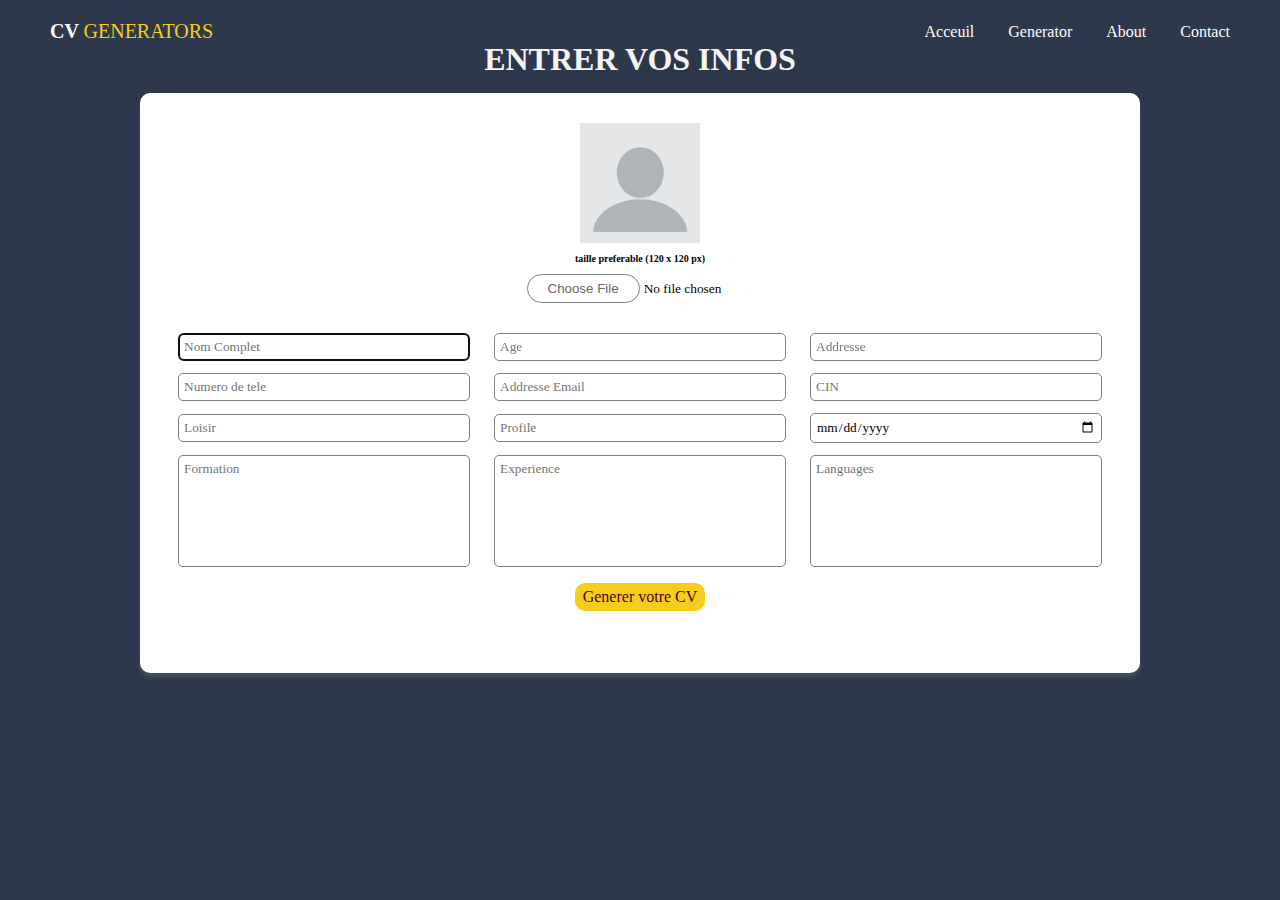
<file: index.html>
<!DOCTYPE html>
<html>
<head>
	<meta charset="utf-8">
	<meta name="viewport" content="width=device-width, initial-scale=1">
	<link rel="stylesheet" type="text/css" href="style.css">
	<title>CV GENERATORS</title>
	
</head>
<body>
	<nav>
		<h3><a href="#">CV <span>GENERATORS</span></a></h3>
		<ul>
			<li><a href="index1.html">Acceuil</a></li>
			<li><a href="#">Generator</a></li>
			<li><a href="index1.html#about">About</a></li>
			<li><a href="#">Contact</a></li>
		</ul>
	</nav>

<section class="content">
	<h1 style="margin-top: -2px;">ENTRER VOS INFOS</h1>

	<div class="container">

		<section class="info" style="height: 380px; margin-top: 35px;">
			<!-- Image -->
			<div id="ImagePreview">
			<img src="image/profilepic.jpeg" id="imageprofile">
			<h3 style="font-size: 10px; text-align: center; margin-top: -10px;" >taille preferable (120 x 120 px)</h3>
			</div>
			<!-- Form -->
		<form method="post" action="file.php" enctype="multipart/form-data" id="theForm">

			<input type="file" name="photo" id="photo"><br>
			<input type="text" name="fullname" placeholder="Nom Complet" autofocus class="zone" required>
			<input type="number" name="age" placeholder="Age" class="zone" required>
			<input type="text" name="addresse" placeholder="Addresse" class="zone"required>

			<input type="number" name="phonenum" placeholder="Numero de tele" class="zone" required>
			<input type="text" name="email" placeholder="Addresse Email" class="zone" required>
			<input type="text" name="Nationalite" placeholder="CIN" class="zone" required>

			<input type="text" name="loisir" placeholder="Loisir" class="zone" required>
			<input type="text" name="field" placeholder="Profile" class="zone" required>
			<input type="Date" name="date" class="zone" required>
			
			<div>
			<textarea style="resize: none;" class="zone" placeholder="Formation" name="formation" required></textarea>
			<textarea style="resize: none;" class="zone" placeholder="Experience" name="experience"></textarea required>
			<textarea style="resize: none;" name="language" placeholder="Languages" class="zone" required ></textarea><br>
			</div>

			<input type="submit" name="btn" value="Generer votre CV" class="btn">
			
		</form>
	</div>
	</section>
</section>
<script type="text/javascript" src="index.js"></script>
</body>
</html>
</file>
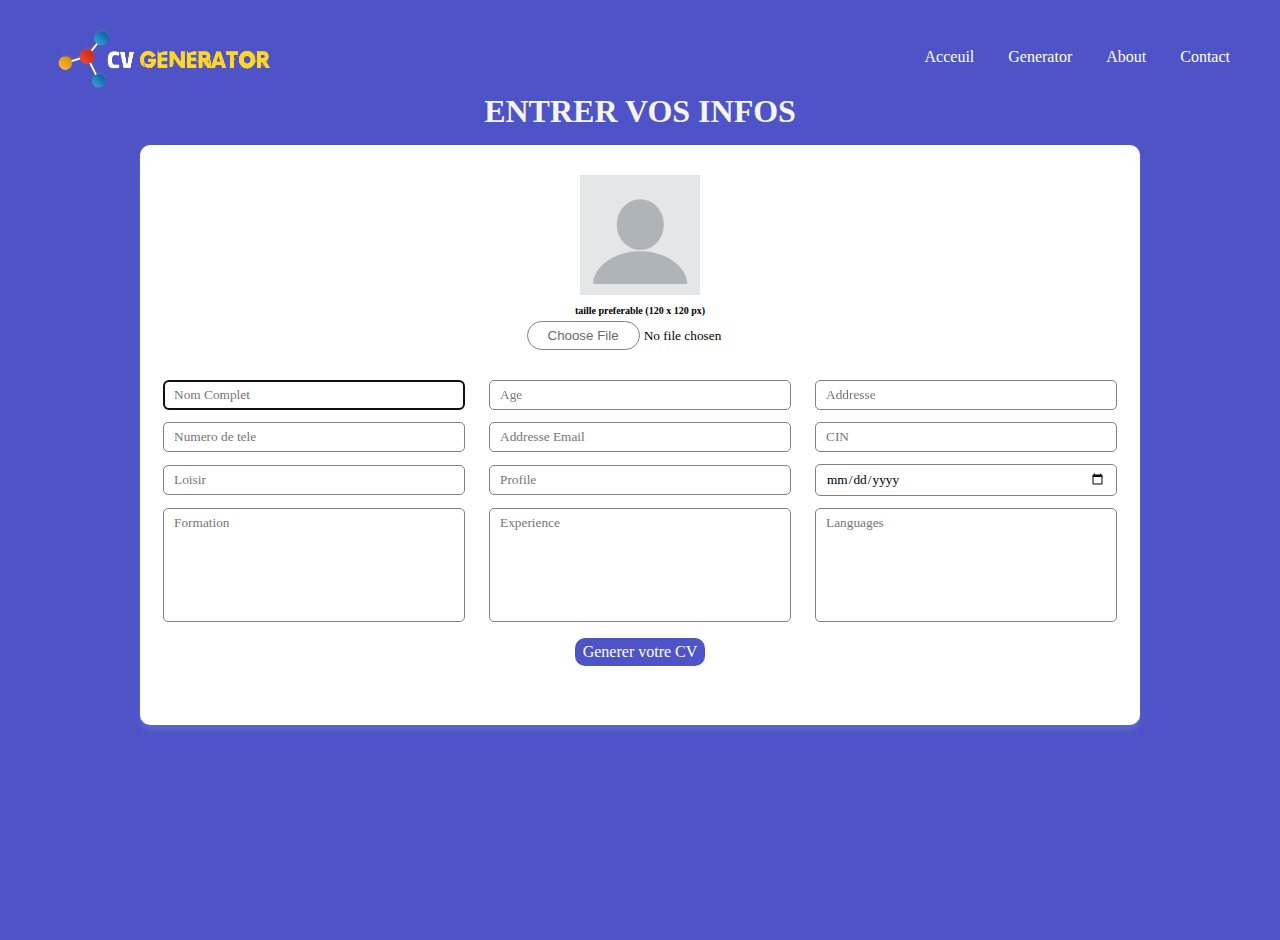
<file: my project/index.html>
<!DOCTYPE html>
<html>
<head>
	<meta charset="utf-8">
	<meta name="viewport" content="width=device-width, initial-scale=1">
	<link rel="stylesheet" type="text/css" href="style.css">
	<title>CV GENERATORS</title>
	
</head>
<body>
	<nav>
		<img src="image/logo3.png">
		<ul>
			<li><a href="index1.html">Acceuil</a></li>
			<li><a href="#">Generator</a></li>
			<li><a href="index1.html#about">About</a></li>
			<li><a href="#">Contact</a></li>
		</ul>
	</nav>

<section class="content">
	<h1 style="margin-top: -2px;">ENTRER VOS INFOS</h1>

	<div class="container">

		<section class="info" style="height: 380px; margin-top: 35px;">
			<!-- Image -->
			<div id="ImagePreview">
			<img src="image/profilepic.jpeg" id="imageprofile">
			<h3 style="font-size: 10px; text-align: center; margin-top: -10px;" >taille preferable (120 x 120 px)</h3>
			</div>
			<!-- Form -->
		<form method="post" action="file.php" enctype="multipart/form-data" id="theForm">

			<input type="file" name="photo" id="photo"><br>
			<input type="text" name="fullname" placeholder="Nom Complet" autofocus class="zone" required>
			<input type="number" name="age" placeholder="Age" class="zone" required>
			<input type="text" name="addresse" placeholder="Addresse" class="zone"required>

			<input type="number" name="phonenum" placeholder="Numero de tele" class="zone" required>
			<input type="text" name="email" placeholder="Addresse Email" class="zone" required>
			<input type="text" name="Nationalite" placeholder="CIN" class="zone" required>

			<input type="text" name="loisir" placeholder="Loisir" class="zone" required>
			<input type="text" name="field" placeholder="Profile" class="zone" required>
			<input type="Date" name="date" class="zone" required>
			
			<div>
			<textarea style="resize: none;" class="zone" placeholder="Formation" name="formation" required></textarea>
			<textarea style="resize: none;" class="zone" placeholder="Experience" name="experience"></textarea required>
			<textarea style="resize: none;" name="language" placeholder="Languages" class="zone" required ></textarea><br>
			</div>

			<input type="submit" name="btn" value="Generer votre CV" class="btn">
			
		</form>
	</div>
	</section>
</section>

<div class="area">
	<ul class="circles">
		<li></li> <li></li> <li></li> <li></li> <li></li>
		<li></li> <li></li> <li></li> <li></li> <li></li>
	</ul>
	
</div>



<script type="text/javascript" src="index.js"></script>
</body>
</html>
</file>
<file: style.css>
*{
	font-family: cairo;
	padding: 0;
	margin: 0;
	scroll-behavior: smooth;
}

body{
	background-color: rgb(45, 56, 76);
	background-repeat: no-repeat;
	background-size: 100%;
	padding: 20px 50px;
}



nav ul li a {
  display: inline-block;
  position: relative;
  color: white;
}

nav ul li a:after {
  content: '';
  position: absolute;
  width: 100%;
  transform: scaleX(0);
  height: 2px;
  bottom: 0;
  left: 0;
  background-color: rgb(237, 193, 57);
  transform-origin: bottom right;
  transition: transform 0.25s ease-out;
}

nav ul li a:hover:after {
  transform: scaleX(1);
  transform-origin: bottom left;
}





/* Menu bar */

nav{
	display: flex;
	justify-content: space-between;
	align-items: center;
	
	
}

nav ul li{
	list-style-type: none;
	display: inline-block;
	padding-left: 30px;
}

nav ul li a{
	color: white;
	text-decoration: none;
}


nav h3 a{
	color: white;
	text-decoration: none;
	font-size: 20px;
}




nav span{
	color: #F8CC1A;
	font-weight: normal;
}






/* FORM */

.info{
	background-color: white;
	width: 1000px;
	margin: 50px 50px;
	padding: 100px 0px;
	border-radius: 10px;
	box-shadow: 0 5px 5px rgba(255, 255, 255,10%);
}

form{
	text-align: center;
}



.zone{
	width: 280px;
	padding: 5px;
	margin-bottom: 2px;

	border: 0.5px gray solid;
	border-radius: 5px;
}

.zonexp{
	width: 280px;
	padding: 5px;
	margin-bottom: 5px;
	border: 0.5px gray solid;
	border-radius: 5px;
	margin-top: -9px;
}


.btn{
	margin-top: 10px;
	font-size: 16px;
	padding: 5px 8px;
	background-color: #F8CC1A;
	color: #4C0033;
	border: none;
	border-radius: 10px;
	transition: 0.7s ease;
}

.btn:hover{
	background-color: orangered;
	color: white;
	transform: scale(1.1);

}


.container{
	display: flex;
	justify-content: center;
	margin-top: -20px;
	
}



h1{
	color: whitesmoke;
	text-align: center;
	margin-top: 30px;
}



/* manipuler l'image */
 .info img{
 	display: block;
 	width:160px;
 	margin-top: -90px;
 	margin-left: auto;
 	margin-right: auto;

 }

/* textarea */

textarea{
	height: 100px;
	margin: 10px 10px;
}

/* upload pic */

input[type="file"]{
	margin-bottom: 20px;

}


input[type="file"]::file-selector-button{
	color: dimgrey;
	padding: 6px 20px;
	background-color: white;
	border-radius: 20px;
	border: gray 1px solid;
	transition: 0.7s ease;

} 

input[type="file"]::file-selector-button:hover{
	background-color: rgb(45, 56, 76);
	color: white;

}

input{
	margin: 10px 10px;
}



#ImagePreview img{
	width: 120px;
	height: 120px;
	padding: 20px 0px;
}
</file>
<file: my project/style.css>
*{
	font-family: cairo;
	padding: 0;
	margin: 0;
	scroll-behavior: smooth;
}

body{
	background: #4e54c8;
	background: -webkit-linear-gradient(to left, #8f94fb, #4e54c8);
	
	height: 100vh;
	background-size: 100%;
	padding: 20px 50px;
}



nav ul li a {
  display: inline-block;
  position: relative;
  color: white;
}

nav ul li a:after {
  content: '';
  position: absolute;
  width: 100%;
  transform: scaleX(0);
  height: 2px;
  bottom: 0;
  left: 0;
  background-color: rgb(237, 193, 57);
  transform-origin: bottom right;
  transition: transform 0.25s ease-out;
}

nav ul li a:hover:after {
  transform: scaleX(1);
  transform-origin: bottom left;
}





/* Menu bar */

nav{
	display: flex;
	justify-content: space-between;
	align-items: center;
	
	
}

nav ul li{
	list-style-type: none;
	display: inline-block;
	padding-left: 30px;
}

nav ul li a{
	color: white;
	text-decoration: none;
}


nav h3 a{
	color: white;
	text-decoration: none;
	font-size: 20px;
}




nav img{
	width: 220px;
}






/* FORM */

.info{
	background-color: white;
	width: 1000px;
	margin: 50px 50px;
	padding: 100px 0px;
	border-radius: 10px;
	box-shadow: 0 5px 5px rgba(255, 255, 255,10%);
}

form{
	text-align: center;
	margin-top: -5px;
}



.zone{
	width: 280px;
	padding: 6px 10px;
	margin-bottom: 2px;

	border: 0.5px gray solid;
	border-radius: 5px;
}

.zonexp{
	width: 280px;
	padding: 5px;
	margin-bottom: 5px;
	border: 0.5px gray solid;
	border-radius: 5px;
	margin-top: -9px;
}


.btn{
	margin-top: 10px;
	font-size: 16px;
	padding: 5px 8px;
	background-color: #4e54c8;
	color: white;
	border: none;
	border-radius: 10px;
	transition: 0.7s ease;
  
}

.btn:hover{
	background-color: #F8CC1A;
	color: black;
	transform: scale(1.1);
	cursor: pointer;
}


.container{
	display: flex;
	justify-content: center;
	margin-top: -20px;
	
}



h1{
	color: whitesmoke;
	text-align: center;
	margin-top: 30px;
}



/* manipuler l'image */
 .info img{
 	display: block;
 	width:160px;
 	margin-top: -90px;
 	margin-left: auto;
 	margin-right: auto;

 }

/* textarea */

textarea{
	height: 100px;
	margin: 10px 10px;
}

/* upload pic */

input[type="file"]{
	margin-bottom: 20px;

}


input[type="file"]::file-selector-button{
	color: dimgrey;
	padding: 6px 20px;
	background-color: white;
	border-radius: 20px;
	border: gray 1px solid;
	transition: 0.7s ease;

} 

input[type="file"]::file-selector-button:hover{
	background-color: rgb(45, 56, 76);
	color: white;

}

input{
	margin: 10px 10px;
}



#ImagePreview img{
	width: 120px;
	height: 120px;
	padding: 20px 0px;
}


/* body efect */


@import url('https://fonts.googleapis.com/css?family=Exo:400,700');




.circles{
	position: absolute;
	top: 0;
	left: 0;
	width: 100%;
	height: 100%;
	overflow: hidden;
	z-index: -9;
}

.circles li{
	position: absolute;
	display: block;
	list-style: none;
	width: 20px;
	height: 20px;
	background: rgba(255, 255, 255, 0.2);
	animation: animate 25s linear infinite;
	bottom: -150px;
}

.circles li:nth-child(1){
	left: 25%;
	width: 80px;
	height: 80px;
	animation-delay: 0s;
}

.circles li:nth-child(2){
	left: 10%;
	width: 20px;
	height: 20px;
	animation-delay: 2s;
	animation-duration: 12s;
}

.circles li:nth-child(3){
	left: 70%;
	width: 20px;
	height: 20px;
	animation-delay: 4s;
	
}

.circles li:nth-child(4){
	left: 40%;
	width: 60px;
	height: 60px;
	animation-delay: 0s;
	animation-duration: 18s;
}

.circles li:nth-child(5){
	left: 65%;
	width: 20px;
	height: 20px;
	animation-delay: 0s;
}

.circles li:nth-child(6){
	left: 75%;
	width: 110px;
	height: 110px;
	animation-delay: 3s;
}

.circles li:nth-child(7){
	left: 35%;
	width: 150px;
	height: 150px;
	animation-delay: 7s;
}

.circles li:nth-child(8){
	left: 50%;
	width: 25px;
	height: 25px;
	animation-delay: 15s;
	animation-duration: 45s;
}

.circles li:nth-child(9){
	left: 20%;
	width: 15px;
	height: 15px;
	animation-delay: 2s;
	animation-duration: 35s;
}

.circles li:nth-child(10){
	left: 85%;
	width: 150px;
	height: 150px;
	animation-delay: 0s;
	animation-duration: 11s;
}


@keyframes animate{
	0%{
		transform: translateY(0) rotate(0deg);
		opacity: 1;
		border-radius: 0;
	}
	100%{
		transform: translateY(-1000px) rotate(720deg);
		opacity: 0;
		border-radius: 50%;
	}
}
</file>
